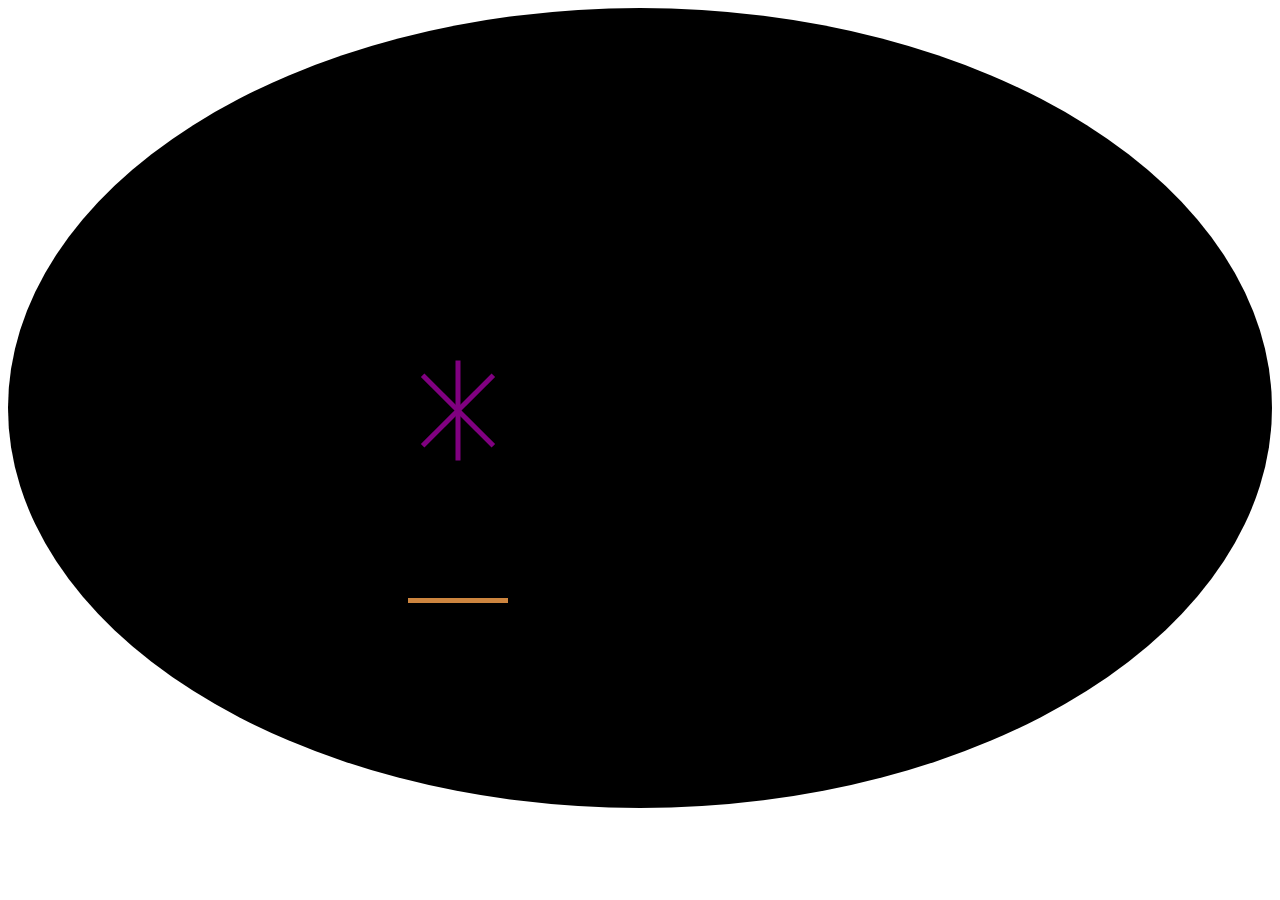
<file: transla/index.html>
<!DOCTYPE html>
<html lang="es">

<head>
    <meta charset="UFT-8">
    <meta http-equiv="X-UA Compatible" content="IE-edge">
    <meta name="viewport" content="width=device-width, initial-scale=1.0">
    <title>Figuras</title>
    <link rel="stylesheet" href="style.css">
</head>
<header>
<div class="circu">
    <div class="rayos"></div>
    <div class="rayos"></div>
    <div class="rayos"></div>
    <div class="rayos"></div>
</div>
</header>
</html>
</file>
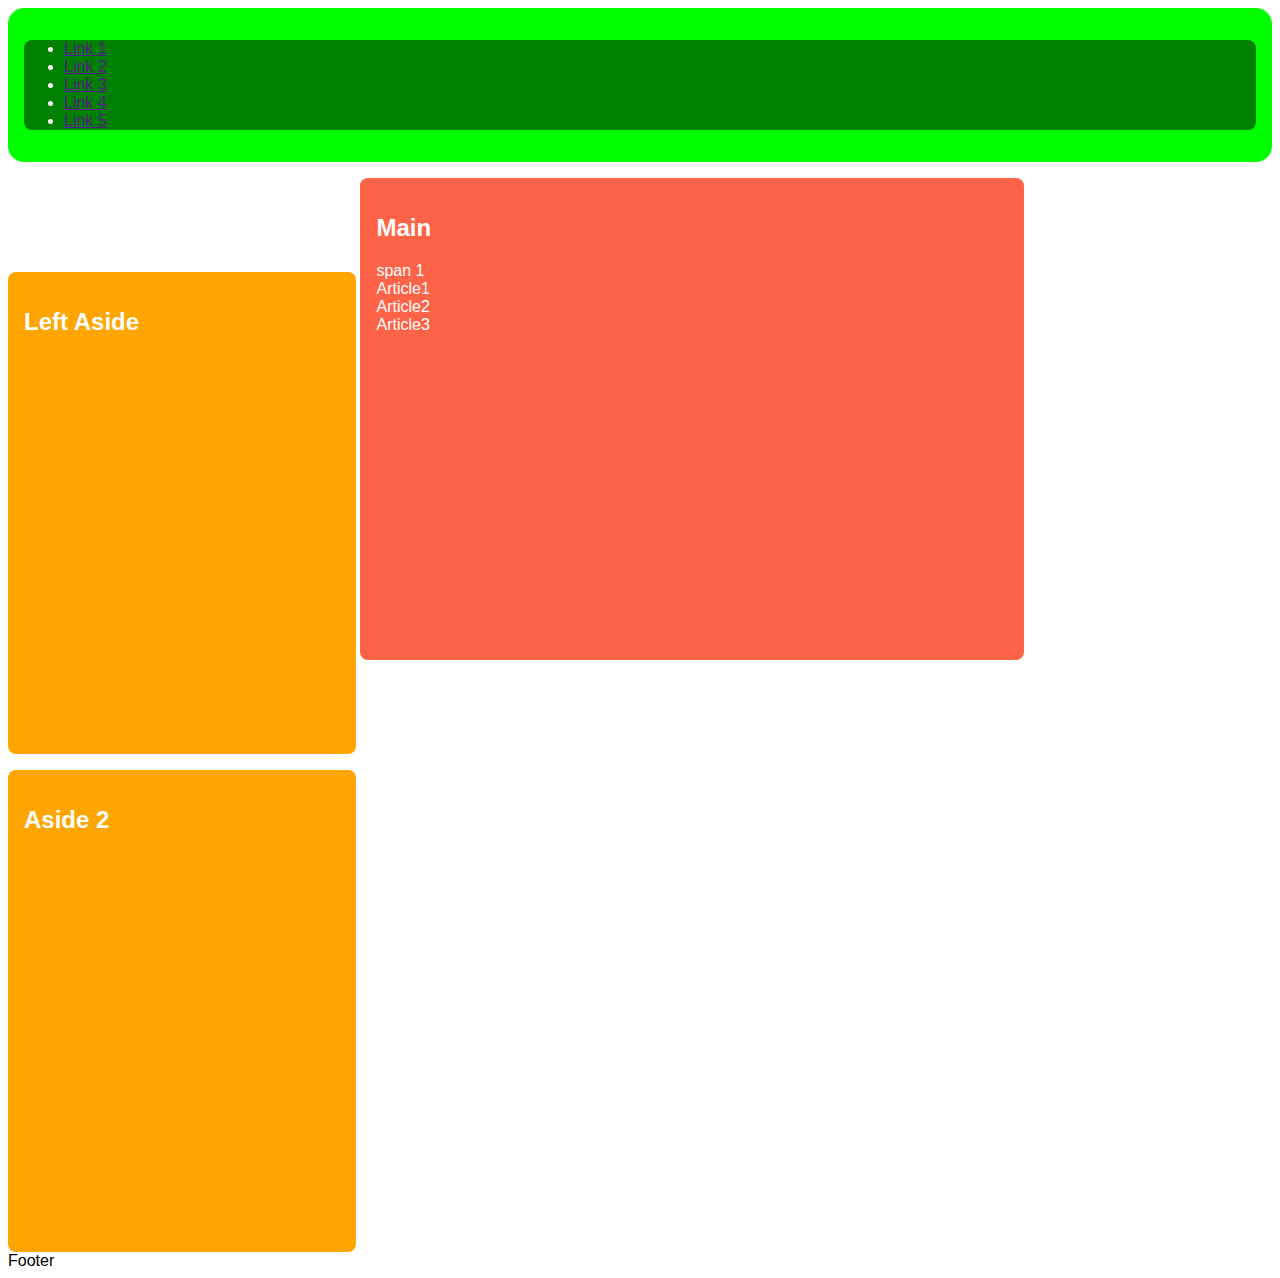
<file: Maquetado/Ind/index.html>
<!DOCTYPE html>
<html>

<head>
    <meta charset="UFT-8">
    <meta http-equiv="X-UA Compatible" content="IE-edge">
    <meta name="viewport" content="width=device-width, initial-scale=1.0">
    <title>Paguina simulada</title>
    <link rel="stylesheet" href="style.css">
</head>

<body>
    <header>
        <nav>
            <ul>
                <li><a href="">Link 1</a></li>
                <li><a href="">Link 2</a></li>
                <li><a href="">Link 3</a></li>
                <li><a href="">Link 4</a></li>
                <li><a href="">Link 5</a></li>
            </ul>
        </nav>
    </header>
    <aside>
        <h2>Left Aside</h2>
    </aside>
    <main>
        <h2>Main</h2>
        <span>span 1</span>
        <article>Article1</article>
        <article>Article2</article>
        <article>Article3</article>
    </main>
    <aside>
        <h2>Aside 2</h2>
    </aside>
    <footer>Footer</footer>
</body>

</html>
</file>
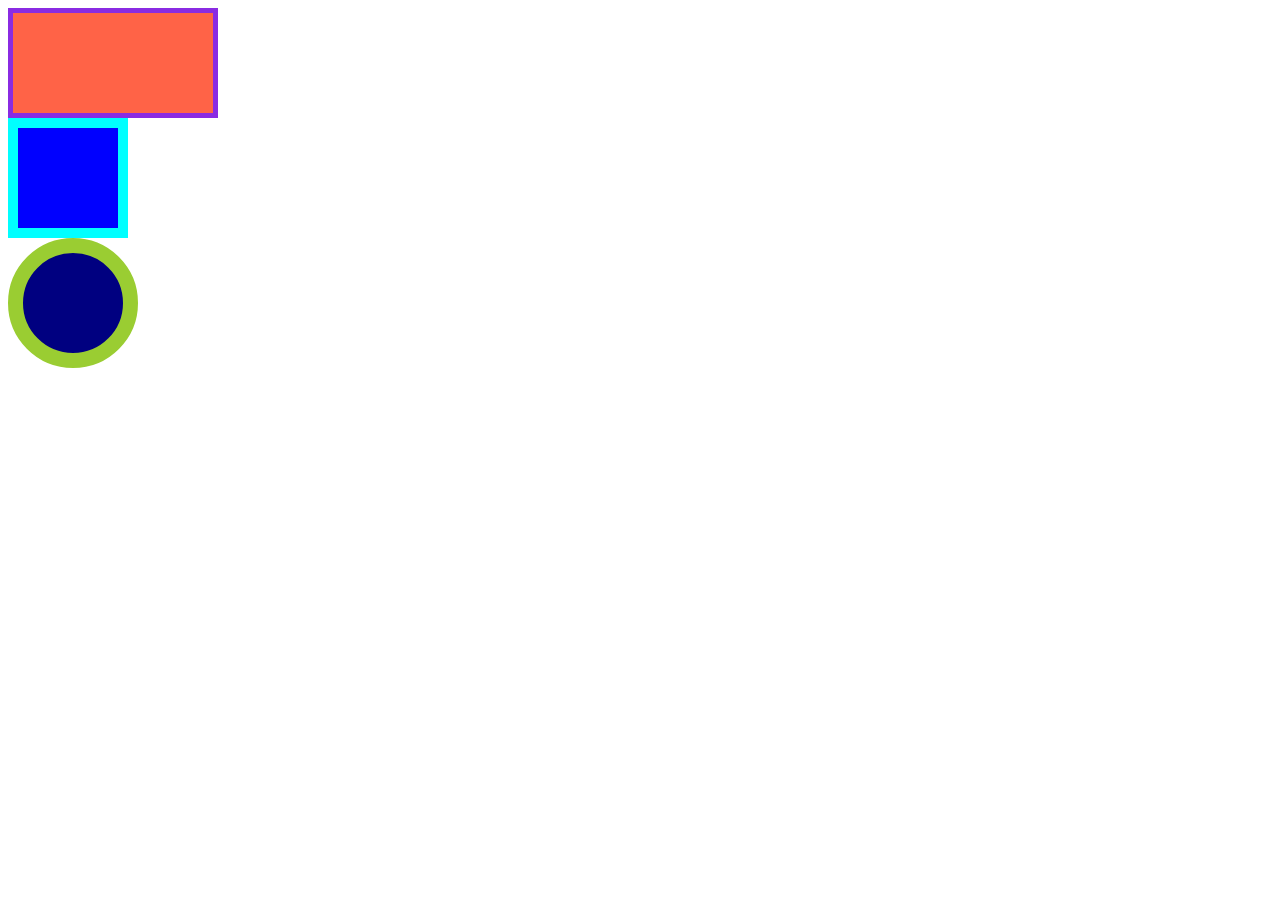
<file: Maquetado/Prac1/Pr1.html>
<!DOCTYPE html>
<html lang="es">
<head>
  <meta charset="utf-8">
  <title>Figuras</title>
  <meta name="viewport" content="width=device-width, initial-scale=1.0">
  <link rel="stylesheet" href="pr1.css">
</head>

<body>
 <div id="rec"></div>

 <div id="box"></div>
 
 <div id="cir"></div>
</body>
</html>
</file>
<file: transla/style.css>
.circu {
    width: 400 px;
    height: 400 px;
    border-radius: 100%;
    border: 25rem solid black;
    position: relative;
}

.rayos {
    width: 100px;
    height: 5px;
    background-color: black;
}

.circu .rayos:first-of-type {
    position: absolute;
    top: 190px;
    background-color: peru;
}

.circu .rayos:nth-of-type(2) {
    position: absolute;
    background-color: purple;
    transform: rotateZ(45deg);
}

.circu .rayos:nth-of-type(3) {
    position: absolute;
    background-color: purple;
    transform: rotateZ(90deg);
}

.circu .rayos:last-of-type {
    position: absolute;
    background-color: purple;
    transform: rotateZ(135deg);
}
</file>
<file: Maquetado/Ind/style.css>
* {
    font-family: arial;
}

header {
    background-color: lime;
    border-radius: 1rem;
    padding: 1rem;
}

nav {
    background-color: green;
    border-radius: 0.5rem;
    color: white;
}

aside, main {
    border-radius: 0.5rem;
    color: white;
    margin-top: 1rem;
    padding: 1rem;
    height: 50vh;
    display: inline-block;
}
aside {
    background-color: orange;
    width: 25%;
}
main {
    background: tomato;
    width: 50%;
    
}
</file>
<file: Maquetado/Prac1/pr1.css>
#rec {
    width: 200px; height: 100px;
    background-color: tomato;
    border: 5px solid blueviolet;
  }
#box {
    width: 100px; height: 100px;
    background-color:blue ;
    border: 10px solid aqua;
  }
#cir {
    border-radius: 50%;
    width: 100px; height: 100px;
    background-color:navy;
    border: 15px solid yellowgreen;
  }
</file>
